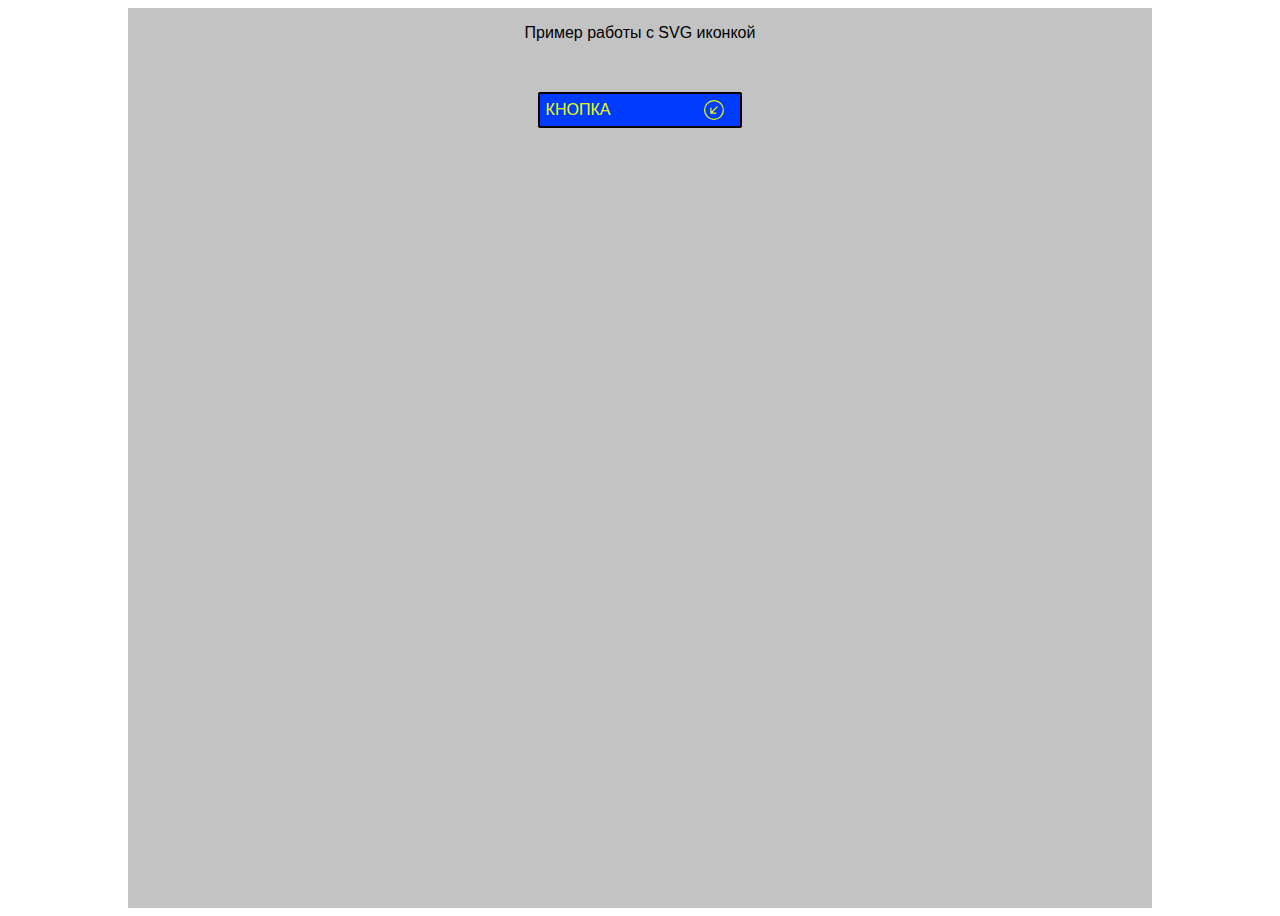
<file: C6.3/index.html>
<!DOCTYPE html>
<html lang="ru">
<head>
    <meta charset="UTF-8">
    <meta name="viewport" content="width=div, initial-scale=1.0">
    <title>Document</title>
    <link rel="stylesheet" href="style/style.css">
</head>
<body>
    <div class="wrap">
        <p>Пример работы с SVG иконкой</p>
        <button class="btn j-btn">
            <div class="btn-text">кнопка</div>
            <div class="btn-icon icon-active">
                <svg width="1em" height="1em" viewBox="0 0 16 16" class="bi bi-arrow-down-left-circle" fill="currentColor" xmlns="http://www.w3.org/2000/svg">
                    <path fill-rule="evenodd" d="M8 15A7 7 0 1 0 8 1a7 7 0 0 0 0 14zm0 1A8 8 0 1 0 8 0a8 8 0 0 0 0 16z"/>
                    <path fill-rule="evenodd" d="M10.828 5.172a.5.5 0 0 0-.707 0L6.025 9.268V6.5a.5.5 0 0 0-1 0v3.975a.5.5 0 0 0 .5.5H9.5a.5.5 0 0 0 0-1H6.732l4.096-4.096a.5.5 0 0 0 0-.707z"/>
                  </svg>
            </div>
           <div class="btn-icon">
                <svg width="1em" height="1em" viewBox="0 0 16 16" class="bi bi-arrow-down-left-circle-fill" fill="currentColor" xmlns="http://www.w3.org/2000/svg">
                    <path fill-rule="evenodd" d="M16 8A8 8 0 1 1 0 8a8 8 0 0 1 16 0zm-5.879-2.828a.5.5 0 1 1 .707.707L6.732 9.975H9.5a.5.5 0 1 1 0 1H5.525a.5.5 0 0 1-.5-.5V6.5a.5.5 0 1 1 1 0v2.768l4.096-4.096z"/>
                  </svg>
            </div>
        </button>
    </div>
    <script src="scripts/script.js" async></script>
</body>
</html>
</file>
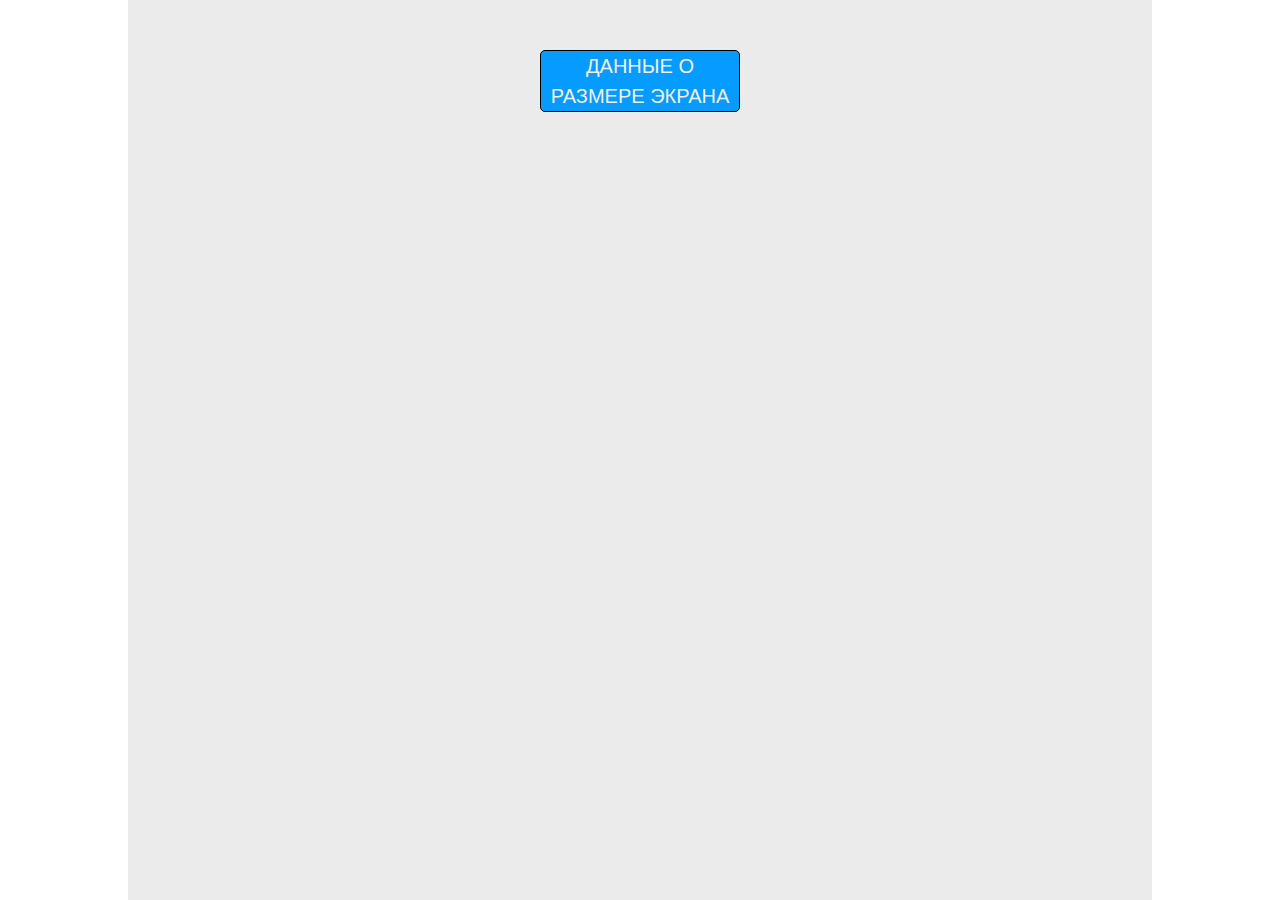
<file: C6.5/index.html>
<!DOCTYPE html>
<html lang="ru">
<head>
    <meta charset="UTF-8">
    <meta name="viewport" content="width=device-width, initial-scale=1.0">
    <title>Document</title>
    <link rel="stylesheet" href="style/style.css">
</head>
<body>
    <main class="main">
        <div class="btn-wrap">
            <button class="btn" id="j-btn">Данные о размере экрана</button>
        </div>
    </main>
    <script src="scripts/script.js"></script>
</body>
</html>
</file>
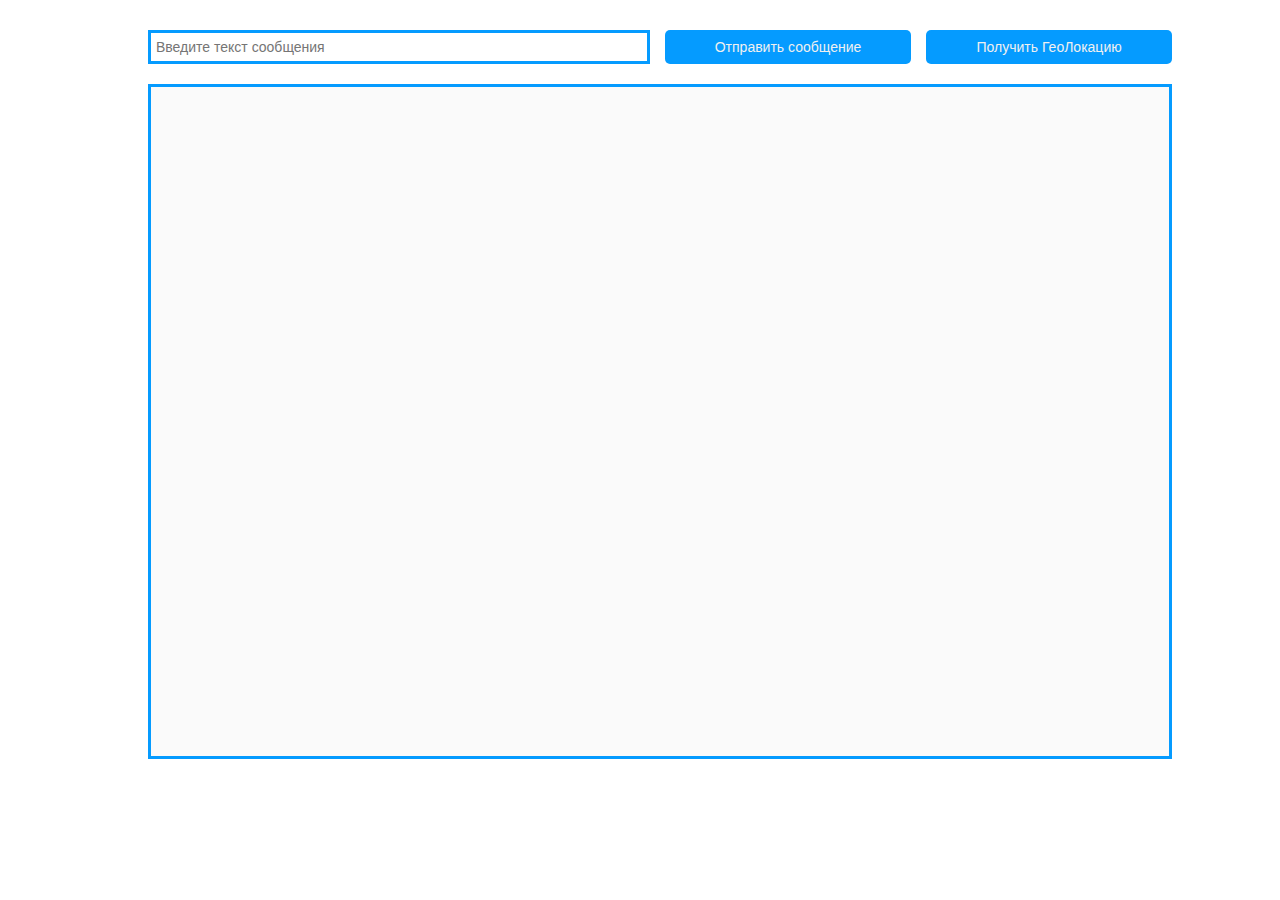
<file: C6.6/index.html>
<!DOCTYPE html>
<html lang="ru">
<head>
    <meta charset="UTF-8">
    <meta name="viewport" content="width=device-width, initial-scale=1.0">
    <title>Document</title>
    <link rel="stylesheet" href="style/style.css">
</head>
<body>
    <div class="wrap">
        <div class="inputs">
            <input type="text" class="message-text" placeholder="Введите текст сообщения">
            <button class="message-btn">Отправить сообщение</button>
            <button class="geo-btn">Получить ГеоЛокацию</button>
        </div>
        <div class="message-space"></div>
    </div>
    <script src="scripts/script.js"></script>
</body>
</html>
</file>
<file: C6.3/style/style.css>
.wrap {
    width: 1024px;
    height: 100vh;
    margin: 0 auto;
    background-color: rgb(195, 195, 195);
    display: flex;
    flex-direction: column;
}

.wrap p {
    text-align: center;
    font-family: Arial;
    font-size: 16px;
    font-weight: 500;
    margin-bottom: 40px;
}

.btn {
    width: 20%;
    margin: 10px auto;
    display: flex;
    justify-content: space-between;
    align-items: center;
    border-radius: 2px;
    border-style: solid;
    background-color: rgb(0, 60, 255);
    color: rgb(238, 255, 1);
    transition: all 0.2s;
}

.btn:hover {
    transform: scale(1.05);
}

.btn-text {
    text-align: center;
    font-family: Arial;
    font-size: 16px;
    font-weight: 500;
    text-transform: uppercase;
}

.btn-icon {
    width: 30px;
    height: 30px;
    display: none;
}

.btn-icon svg {
    width: 20px;
    height: 20px;
}

.icon-active {
    display: flex;
    align-items: center;
}
</file>
<file: C6.5/style/style.css>
* {
    box-sizing: border-box;
    padding: 0;
    margin: 0;
    outline: none;
}

.main {
    width: 1024px;
    height: 100vh;
    margin: 0 auto;
    background-color: rgb(235, 235, 235);
    display: flex;
}

.btn-wrap {
    margin: 50px auto;
}

.btn {
    width: 200px;
    border: 1px solid black;
    border-radius: 5px;
    font-family: Arial, Helvetica, sans-serif;
    font-style: border;
    font-size: 20px;
    line-height: 1.5;
    text-transform: uppercase;
    color: rgb(240, 240, 240);
    background-color: rgb(5, 155, 255);
    transition: all 0.2s ease-in;
}

.btn:hover {
    transform: scale(1.05);
    background-color: rgb(5, 155, 255);
}
</file>
<file: C6.6/style/style.css>
* {
    margin: 0;
    padding: 0;
    box-sizing: border-box;
    font-family: Arial, Helvetica, sans-serif;
    font-size: 14px;
    font-weight: 500;
    outline: none;
}

.wrap {
    width: 1024px;
    height: 75vh;
    margin: 30px auto;
}

.inputs {
    width: 100%;
    margin: 20px;
    display: flex;
    justify-content: space-between;
}

.message-text {
    border: 3px solid rgb(5, 155, 255);
    width: 49%;
    line-height: 2.0;
    padding-left: 5px;
}

.message-text:focus {
    border-style: inset;
}

button {
    width: 24%;
    background-color: rgb(5, 155, 255);
    color: rgb(240, 240, 240);
    border: none;
    border-radius: 5px;
    transition: all 0.2s ease-in;
}

button:hover {
    transform: scale(1.02);
    background-color: rgb(0, 0, 255);
    border: 2px solid rgb(255, 255, 0);
}

button:focus {
    border: 3px solid rgb(255, 255, 0);
}

.message-space {
    border: 3px solid rgb(5, 155, 255);
    background-color: rgb(250, 250, 250);
    width: 100%;
    height: 100%;
    margin: 20px;
    display: flex;
    flex-direction: column;
}

.sent-message {
    border: 3px solid rgb(255, 255, 0);
    background-color: rgb(0, 250, 250);
    border-radius: 6px;
    font-weight: 600;
    line-height: 2;
    width: 40%;
    margin: 5px 15px;
    align-self: flex-end;
    text-align: center;
}

.response-message {
    border: 3px solid rgb(255, 255, 0);
    background-color: rgb(0, 255, 200);
    border-radius: 6px;
    font-weight: 600;
    line-height: 2;
    width: 40%;
    margin: 5px 15px;
    align-self: flex-start;
    text-align: center;
}
</file>
